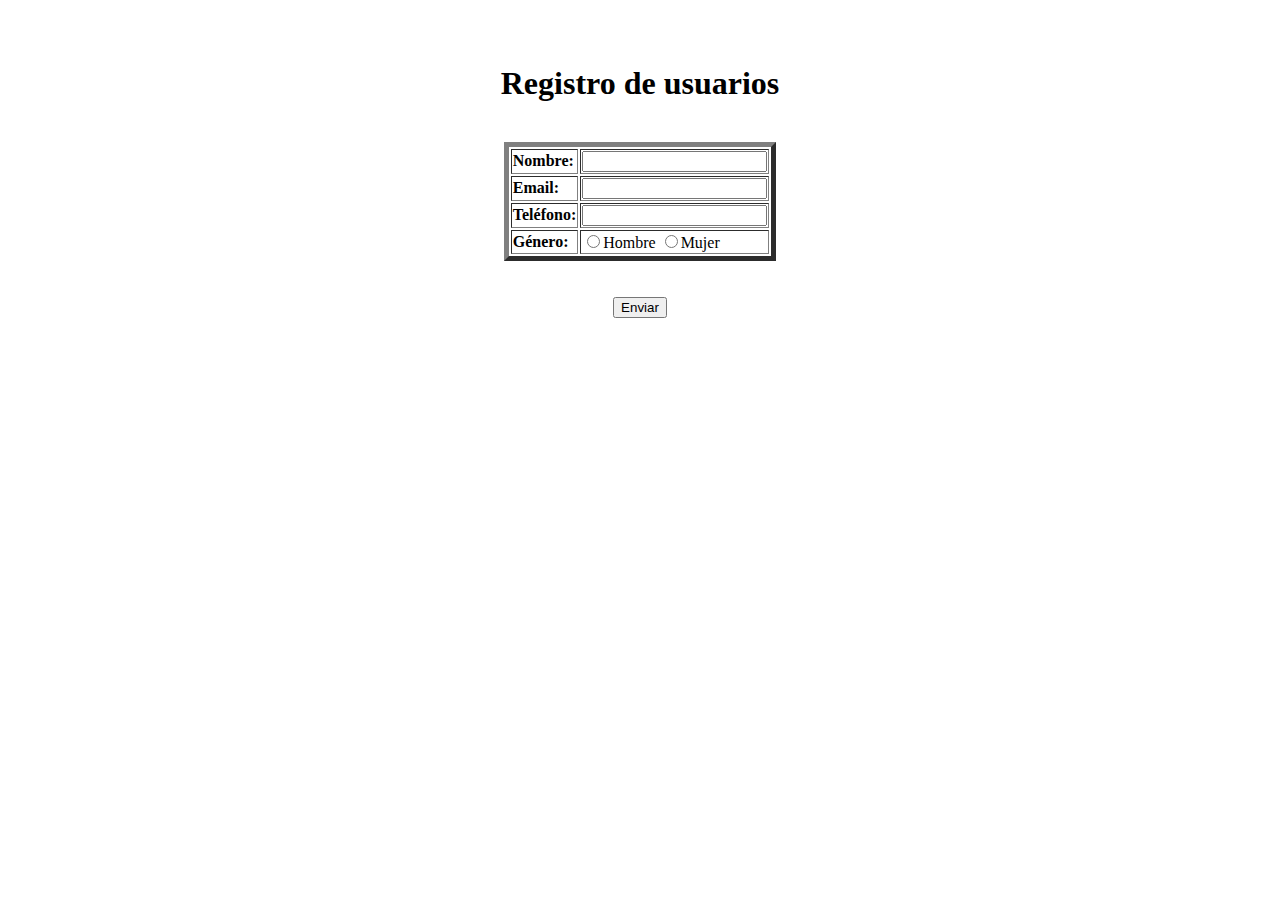
<file: pagina6.html>
<!DOCTYPE html>
<html>
<head>
	<meta name="viewport" content="width=device-width, initial-scale=1.0">
	<title>Registro de usuarios</title>
</head>
<body>
	<form method="post" autocomplete="off" name="google-sheet">
		<center><br><br>
			<h1>Registro de usuarios</h1><br>
			<table border="5">	
				<tr>
					<td><b>Nombre: </b></td>
					<td><input type="text" name="Name" required /></td>
				</tr>
				<tr>
					<td><b>Email: </b></td>
					<td><input type="text" name="Email" required /></td>
				</tr>
				<tr>
					<td><b>Teléfono: </b></td>
					<td><input type="number" name="Phone" required /></td>
				</tr>
				<tr>
					<td><b>Género: </b></td>
					<td>
						<input type="radio" name="Gender" value="male">Hombre
						<input type="radio" name="Gender" value="female">Mujer
					</td>
				</tr>
			</table>
			<br><br>
			<input type="submit" name="submit" value="Enviar" />
			<br><br>
			<div id="response"></div>
		</center>
	</form>

	<script>
		const form = document.forms['https://script.google.com/macros/library/d/1iwhPgj-mYYgKZJ8a3Jt8EdUVgR2uJ0wjDpklxLjwz77mhwaI0XeIusno/1'];

		form.addEventListener('submit', (e) => {
			e.preventDefault();
			fetch(form.action, {
				method: form.method,
				body: new FormData(form)
			})
			.then(response => response.text())
			.then((data) => {
				document.getElementById('response').innerHTML = data;
				form.reset();
			})
			.catch((error) => {
				console.error('Error: ', error);
			})
		});
	</script>
</body>
</html>
</file>
